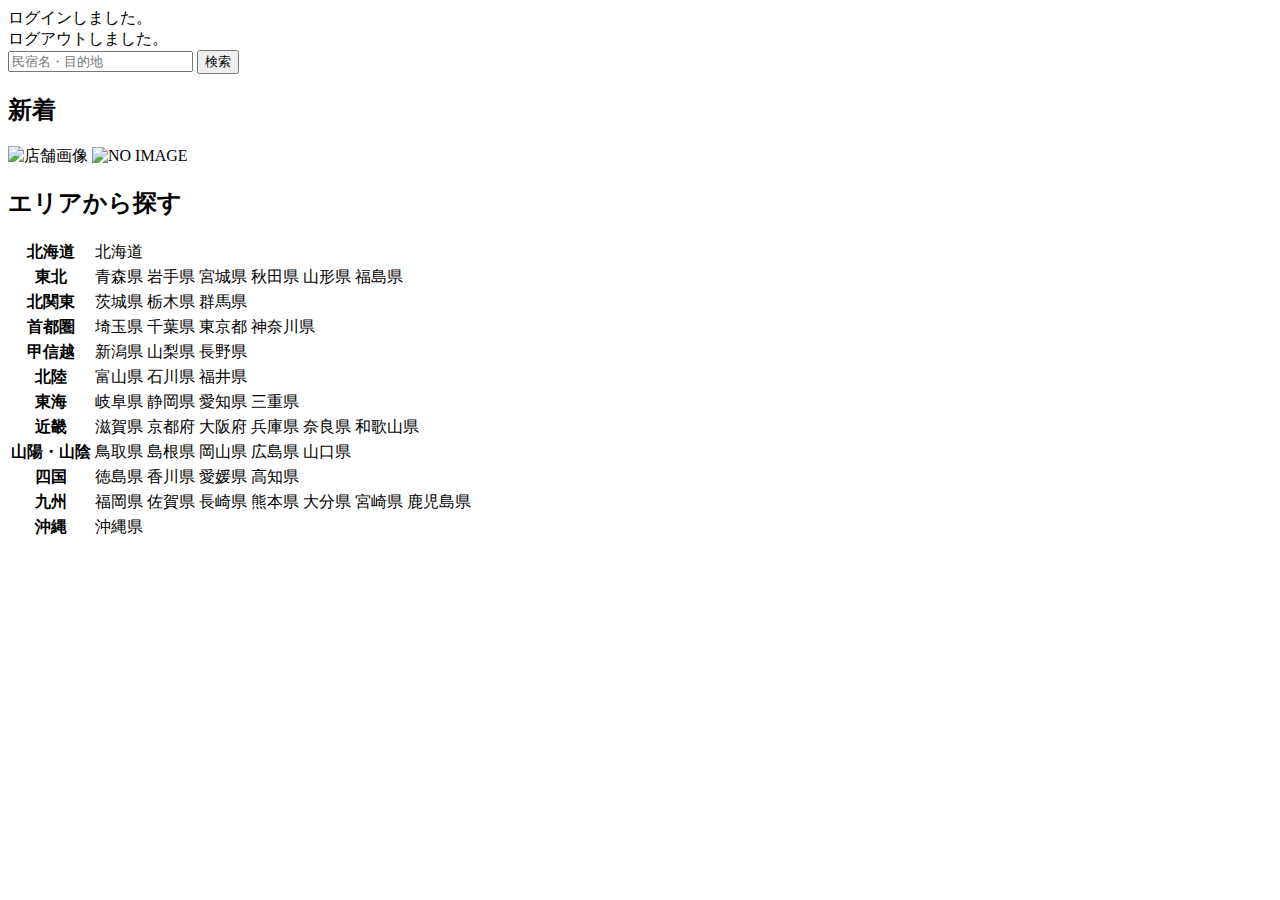
<file: kadai_002/samuraitravel/src/main/resources/templates/index.html>
<!DOCTYPE html>
  <html xmlns:th="https://www.thymeleaf.org" xmlns:sec="http://www.thymeleaf.org/extras/spring-security">
     <head>
        <div th:replace="~{fragment :: meta}"></div>   
              
         <div th:replace="~{fragment :: styles}"></div>
        

         <title>SAMURAI Travel</title>	
     </head>
     <body>
           <div class="samuraitravel-wrapper">
             <!-- ヘッダー -->
             <div th:replace="~{fragment :: header}"></div>
             
             <main>
                 <div class="container pt-4 pb-5 samuraitravel-container">
                     <div th:if="${param.loggedIn}" class="alert alert-info">
                         ログインしました。
                     </div>  
                     
                     <div th:if="${param.loggedOut}" class="alert alert-info">
                         ログアウトしました。
                     </div>
                     <div th:if="${successMessage}" class="alert alert-info">
                         <span th:text="${successMessage}"></span>
                     </div>   
                     <div class="d-flex justify-content-center">                                            
                         <form method="get" th:action="@{/houses}" class="mb-5 samuraitravel-search-form">
                             <div class="input-group">
                                 <input type="text" class="form-control" name="keyword" th:value="${keyword}" placeholder="民宿名・目的地">
                                 <button type="submit" class="btn text-white shadow-sm samuraitravel-btn">検索</button> 
                             </div>               
                         </form>                        
                     </div>                                                                                                  
                                                      
                     <h2 class="text-center mb-3">新着</h2>
                     <div class="row row-cols-lg-5 row-cols-2 g-3 mb-5">                                        
                         <div class="col" th:each="newHouse : ${newHouses}">
                             <a th:href="@{/houses/__${newHouse.getId()}__}" class="link-dark samuraitravel-card-link">
                                 <div class="card h-100">                                                                        
                                     <img th:if="${newHouse.getImageName()}" th:src="@{/storage/__${newHouse.getImageName()}__}" class="card-img-top samuraitravel-vertical-card-image" alt="店舗画像">                                     
                                     <img th:unless="${newHouse.getImageName()}" th:src="@{/images/noImage.png}" class="card-img-top samuraitravel-vertical-card-image" alt="NO IMAGE">                                                                                                                        
                                     <div class="card-body">                                    
                                         <h3 class="card-title" th:text="${newHouse.getName()}"></h3>
                                         <p class="card-text mb-1">
                                             <small class="text-muted" th:text="${newHouse.getAddress()}"></small>                                            
                                         </p>
                                         <p class="card-text">
                                             <span th:text="${#numbers.formatInteger(newHouse.getPrice(), 1, 'COMMA') + '円 / 泊'}"></span>                                            
                                         </p>                                    
                                     </div>
                                 </div>    
                             </a>            
                         </div>                                               
                     </div>
                     
                     <div class="row justify-content-center">
                         <div class="col-xl-5 col-lg-6 col-md-8">                    
                     
                             <h2 class="text-center mb-3">エリアから探す</h2>                                        
                              
                             <table class="table">
                                 <tbody>                                                     
                                     <tr>
                                         <th>北海道</th>
                                         <td>
                                             <a th:href="@{/houses?area=北海道}">北海道</a>
                                         </td>                                     
                                     </tr>  
                                     <tr>
                                         <th>東北</th>
                                         <td>
                                             <a th:href="@{/houses?area=青森県}" class="me-2">青森県</a>
                                             <a th:href="@{/houses?area=岩手県}" class="me-2">岩手県</a>
                                             <a th:href="@{/houses?area=宮城県}" class="me-2">宮城県</a>
                                             <a th:href="@{/houses?area=秋田県}" class="me-2">秋田県</a>
                                             <a th:href="@{/houses?area=山形県}" class="me-2">山形県</a>
                                             <a th:href="@{/houses?area=福島県}">福島県</a>
                                         </td>                                     
                                     </tr>  
                                     <tr>
                                         <th>北関東</th>
                                         <td>
                                             <a th:href="@{/houses?area=茨城県}" class="me-2">茨城県</a>
                                             <a th:href="@{/houses?area=栃木県}" class="me-2">栃木県</a>
                                             <a th:href="@{/houses?area=群馬県}">群馬県</a>                                    
                                         </td>                                     
                                     </tr>  
                                     <tr>
                                         <th>首都圏</th>
                                         <td>
                                             <a th:href="@{/houses?area=埼玉県}" class="me-2">埼玉県</a>
                                             <a th:href="@{/houses?area=千葉県}" class="me-2">千葉県</a>
                                             <a th:href="@{/houses?area=東京都}" class="me-2">東京都</a>
                                             <a th:href="@{/houses?area=神奈川県}">神奈川県</a>
                                         </td>                                     
                                     </tr>  
                                     <tr>
                                         <th>甲信越</th>
                                         <td>
                                             <a th:href="@{/houses?area=新潟県}" class="me-2">新潟県</a>
                                             <a th:href="@{/houses?area=山梨県}" class="me-2">山梨県</a>
                                             <a th:href="@{/houses?area=長野県}">長野県</a>
                                         </td>                                     
                                     </tr>  
                                     <tr>
                                         <th>北陸</th>
                                         <td>
                                             <a th:href="@{/houses?area=富山県}" class="me-2">富山県</a>
                                             <a th:href="@{/houses?area=石川県}" class="me-2">石川県</a>
                                             <a th:href="@{/houses?area=福井県}">福井県</a>
                                         </td>                                     
                                     </tr>  
                                     <tr>
                                         <th>東海</th>
                                         <td>
                                             <a th:href="@{/houses?area=岐阜県}" class="me-2">岐阜県</a>
                                             <a th:href="@{/houses?area=静岡県}" class="me-2">静岡県</a>
                                             <a th:href="@{/houses?area=愛知県}" class="me-2">愛知県</a>
                                             <a th:href="@{/houses?area=三重県}">三重県</a>
                                         </td>                                     
                                     </tr>  
                                     <tr>
                                         <th>近畿</th>
                                         <td>
                                             <a th:href="@{/houses?area=滋賀県}" class="me-2">滋賀県</a>
                                             <a th:href="@{/houses?area=京都府}" class="me-2">京都府</a>
                                             <a th:href="@{/houses?area=大阪府}" class="me-2">大阪府</a>
                                             <a th:href="@{/houses?area=兵庫県}" class="me-2">兵庫県</a>
                                             <a th:href="@{/houses?area=奈良県}" class="me-2">奈良県</a>
                                             <a th:href="@{/houses?area=和歌山県}">和歌山県</a>
                                         </td>                                     
                                     </tr>  
                                     <tr>
                                         <th>山陽・山陰</th>
                                         <td>
                                             <a th:href="@{/houses?area=鳥取県}" class="me-2">鳥取県</a>
                                             <a th:href="@{/houses?area=島根県}" class="me-2">島根県</a>
                                             <a th:href="@{/houses?area=岡山県}" class="me-2">岡山県</a>
                                             <a th:href="@{/houses?area=広島県}" class="me-2">広島県</a>
                                             <a th:href="@{/houses?area=山口県}">山口県</a>
                                         </td>                                     
                                     </tr>  
                                     <tr>
                                         <th>四国</th>
                                         <td>
                                             <a th:href="@{/houses?area=徳島県}" class="me-2">徳島県</a>
                                             <a th:href="@{/houses?area=香川県}" class="me-2">香川県</a>
                                             <a th:href="@{/houses?area=愛媛県}" class="me-2">愛媛県</a>
                                             <a th:href="@{/houses?area=高知県}">高知県</a>
                                         </td>                                     
                                     </tr>            
                                     <tr>
                                         <th>九州</th>
                                         <td>
                                             <a th:href="@{/houses?area=福岡県}" class="me-2">福岡県</a>
                                             <a th:href="@{/houses?area=佐賀県}" class="me-2">佐賀県</a>
                                             <a th:href="@{/houses?area=長崎県}" class="me-2">長崎県</a>
                                             <a th:href="@{/houses?area=熊本県}" class="me-2">熊本県</a>
                                             <a th:href="@{/houses?area=大分県}" class="me-2">大分県</a>
                                             <a th:href="@{/houses?area=宮崎県}" class="me-2">宮崎県</a>
                                             <a th:href="@{/houses?area=鹿児島県}">鹿児島県</a>
                                         </td>                                     
                                     </tr>  
                                     <tr>
                                         <th>沖縄</th>
                                         <td>
                                             <a th:href="@{/houses?area=沖縄県}">沖縄県</a>
                                         </td>                                     
                                     </tr>                                                                                                                                                                                                                                                                                                                                                                           
                                 </tbody>
                             </table>  
                         </div>
                     </div>  
                 </div>
             </main>
             
             <!-- フッター -->
             <div th:replace="~{fragment :: footer}"></div>
         </div>    
         
         <div th:replace="~{fragment :: scripts}"></div>  
     </body>
 </html>
</file>
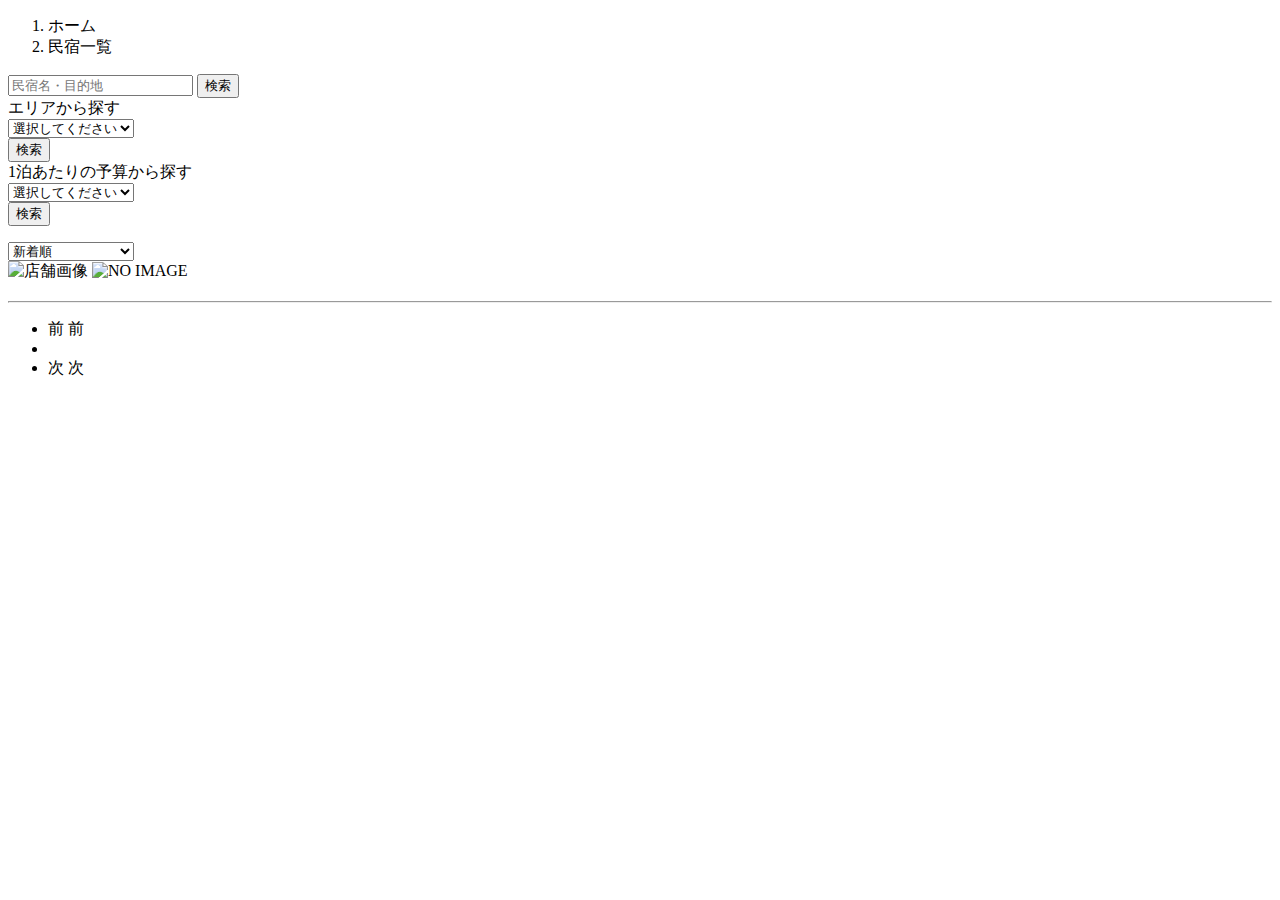
<file: kadai_002/samuraitravel/src/main/resources/templates/houses/index.html>
<!DOCTYPE html>
 <html xmlns:th="https://www.thymeleaf.org" xmlns:sec="http://www.thymeleaf.org/extras/spring-security">    
     <head>
         <div th:replace="~{fragment :: meta}"></div>   
              
         <div th:replace="~{fragment :: styles}"></div>
           
         <title>民宿一覧</title>   
     </head>
     <body>
         <div class="samuraitravel-wrapper">
             <!-- ヘッダー -->
             <div th:replace="~{fragment :: header}"></div>
             
             <main>
                 <div class="container samuraitravel-container pb-5">
                     <div class="row justify-content-center">
                         <nav class="my-3" style="--bs-breadcrumb-divider: '>';" aria-label="breadcrumb">
                             <ol class="breadcrumb mb-0">                        
                                 <li class="breadcrumb-item"><a th:href="@{/}">ホーム</a></li>
                                 <li class="breadcrumb-item active" aria-current="page">民宿一覧</li>
                             </ol>
                         </nav>         
             
                         <div class="col-xl-3 col-lg-4 col-md-12">               
                             <form method="get" th:action="@{/houses}" class="w-100 mb-3">
                                 <div class="input-group">
                                     <input type="text" class="form-control" name="keyword" th:value="${keyword}" placeholder="民宿名・目的地">
                                     <button type="submit" class="btn text-white shadow-sm samuraitravel-btn">検索</button> 
                                 </div>               
                             </form>
             
                             <div class="card mb-3">
                                 <div class="card-header">
                                     エリアから探す
                                 </div>
                                 <div class="card-body">
                                     <form method="get" th:action="@{/houses}" class="w-100">
                                         <div class="form-group mb-3">
                                             <select class="form-control form-select" name="area">  
                                                 <option value="" hidden>選択してください</option>   
                                                 <optgroup label="北海道">                                      
                                                     <option value="北海道" th:selected="${area == '北海道'}">北海道</option>
                                                 </optgroup>                
                                                 <optgroup label="東北">                                  
                                                     <option value="青森県" th:selected="${area == '青森県'}">青森県</option>                                                
                                                     <option value="岩手県" th:selected="${area == '岩手県'}">岩手県</option>
                                                     <option value="宮城県" th:selected="${area == '宮城県'}">宮城県</option>
                                                     <option value="秋田県" th:selected="${area == '秋田県'}">秋田県</option>
                                                     <option value="山形県" th:selected="${area == '山形県'}">山形県</option>
                                                     <option value="福島県" th:selected="${area == '福島県'}">福島県</option>
                                                 </optgroup>
                                                 <optgroup label="北関東">  
                                                     <option value="茨城県" th:selected="${area == '茨城県'}">茨城県</option>
                                                     <option value="栃木県" th:selected="${area == '栃木県'}">栃木県</option>
                                                     <option value="群馬県" th:selected="${area == '群馬県'}">群馬県</option>
                                                 </optgroup>
                                                 <optgroup label="首都圏"> 
                                                     <option value="埼玉県" th:selected="${area == '埼玉県'}">埼玉県</option>
                                                     <option value="千葉県" th:selected="${area == '千葉県'}">千葉県</option>
                                                     <option value="東京都" th:selected="${area == '東京都'}">東京都</option>
                                                     <option value="神奈川県" th:selected="${area == '神奈川県'}">神奈川県</option>
                                                 </optgroup>
                                                 <optgroup label="甲信越"> 
                                                     <option value="新潟県" th:selected="${area == '新潟県'}">新潟県</option>
                                                     <option value="山梨県" th:selected="${area == '山梨県'}">山梨県</option>
                                                     <option value="長野県" th:selected="${area == '長野県'}">長野県</option>
                                                 </optgroup>
                                                 <optgroup label="北陸"> 
                                                     <option value="富山県" th:selected="${area == '富山県'}">富山県</option>
                                                     <option value="石川県" th:selected="${area == '石川県'}">石川県</option>
                                                     <option value="福井県" th:selected="${area == '福井県'}">福井県</option>
                                                 </optgroup>
                                                 <optgroup label="東海">
                                                     <option value="岐阜県" th:selected="${area == '岐阜県'}">岐阜県</option>
                                                     <option value="静岡県" th:selected="${area == '静岡県'}">静岡県</option>
                                                     <option value="愛知県" th:selected="${area == '愛知県'}">愛知県</option>
                                                     <option value="三重県" th:selected="${area == '三重県'}">三重県</option>
                                                 </optgroup>
                                                 <optgroup label="近畿">
                                                     <option value="滋賀県" th:selected="${area == '滋賀県'}">滋賀県</option>
                                                     <option value="京都府" th:selected="${area == '京都府'}">京都府</option>
                                                     <option value="大阪府" th:selected="${area == '大阪府'}">大阪府</option>
                                                     <option value="兵庫県" th:selected="${area == '兵庫県'}">兵庫県</option>
                                                     <option value="奈良県" th:selected="${area == '奈良県'}">奈良県</option>
                                                     <option value="和歌山県" th:selected="${area == '和歌山県'}">和歌山県</option>
                                                 </optgroup>
                                                 <optgroup label="山陽・山陰">
                                                     <option value="鳥取県" th:selected="${area == '鳥取県'}">鳥取県</option>
                                                     <option value="島根県" th:selected="${area == '島根県'}">島根県</option>
                                                     <option value="岡山県" th:selected="${area == '岡山県'}">岡山県</option>
                                                     <option value="広島県" th:selected="${area == '広島県'}">広島県</option>
                                                     <option value="山口県" th:selected="${area == '山口県'}">山口県</option>
                                                 </optgroup>
                                                 <optgroup label="四国">
                                                     <option value="徳島県" th:selected="${area == '徳島県'}">徳島県</option>
                                                     <option value="香川県" th:selected="${area == '香川県'}">香川県</option>
                                                     <option value="愛媛県" th:selected="${area == '愛媛県'}">愛媛県</option>
                                                     <option value="高知県" th:selected="${area == '高知県'}">高知県</option>
                                                 </optgroup>
                                                 <optgroup label="九州">
                                                     <option value="福岡県" th:selected="${area == '福岡県'}">福岡県</option>
                                                     <option value="佐賀県" th:selected="${area == '佐賀県'}">佐賀県</option>
                                                     <option value="長崎県" th:selected="${area == '長崎県'}">長崎県</option>
                                                     <option value="熊本県" th:selected="${area == '熊本県'}">熊本県</option>
                                                     <option value="大分県" th:selected="${area == '大分県'}">大分県</option>
                                                     <option value="宮崎県" th:selected="${area == '宮崎県'}">宮崎県</option>
                                                     <option value="鹿児島県" th:selected="${area == '鹿児島県'}">鹿児島県</option>
                                                 </optgroup>
                                                 <optgroup label="沖縄">
                                                     <option value="沖縄県" th:selected="${area == '沖縄県'}">沖縄県</option>
                                                 </optgroup>                                                                                                  
                                             </select> 
                                         </div>
                                         <div class="form-group">
                                             <button type="submit" class="btn text-white shadow-sm w-100 samuraitravel-btn">検索</button>
                                         </div>                                           
                                     </form>
                                 </div>
                             </div>                
             
                             <div class="card mb-3">
                                 <div class="card-header">
                                     1泊あたりの予算から探す
                                 </div>
                                 <div class="card-body">
                                     <form method="get" th:action="@{/houses}" class="w-100">
                                         <div class="form-group mb-3">    
                                             <select class="form-control form-select" name="price">
                                                 <option value="" hidden>選択してください</option> 
                                                 <option value="6000" th:selected="${price == 6000}">6,000円以内</option>
                                                 <option value="7000" th:selected="${price == 7000}">7,000円以内</option>
                                                 <option value="8000" th:selected="${price == 8000}">8,000円以内</option>
                                                 <option value="9000" th:selected="${price == 9000}">9,000円以内</option>
                                                 <option value="10000" th:selected="${price == 10000}">10,000円以内</option>
                                             </select>                                                                                
                                         </div>
                                         <div class="form-group">
                                             <button type="submit" class="btn text-white shadow-sm w-100 samuraitravel-btn">検索</button>
                                         </div>                                           
                                     </form>
                                 </div>
                             </div>                               
                         </div>
             
                         <div class="col">                                                                          
                             <div class="d-flex justify-content-between flex-wrap">                                
                                 <p th:if="${housePage.getTotalPages() > 1}" class="fs-5 mb-3" th:text="${'検索結果：' + housePage.getTotalElements() + '件' + '（' + (housePage.getNumber() + 1) + ' / ' + housePage.getTotalPages() + ' ページ）'}"></p> 
                                 <p th:unless="${housePage.getTotalPages() > 1}" class="fs-5 mb-3" th:text="${'検索結果：' + housePage.getTotalElements() + '件'}"></p>
                                 <form method="get" th:action="@{/houses}" class="mb-3 samuraitravel-sort-box"> 
                                     <input th:if="${keyword}" type="hidden" name="keyword" th:value="${keyword}">
                                     <input th:if="${area}" type="hidden" name="area" th:value="${area}">
                                     <input th:if="${price}" type="hidden" name="price" th:value="${price}">                                      
                                     <select class="form-select form-select-sm" name="order" onChange="this.form.submit();">
                                         <option value="createdAtDesc" th:selected="${order == 'createdAtDesc' || order == null}">新着順</option>                                            
                                         <option value="priceAsc" th:selected="${order == 'priceAsc'}">宿泊料金が安い順</option>
                                     </select>   
                                 </form>                                                                                                 
                             </div>   
                                                                         
                             <div class="mb-3" th:each="house : ${housePage}">
                                 <a th:href="@{/houses/__${house.getId()}__}" class="link-dark samuraitravel-card-link">
                                     <div class="card h-100">   
                                         <div class="row g-0">
                                             <div class="col-md-4">                                                                                
                                                 <img th:if="${house.getImageName()}" th:src="@{/storage/__${house.getImageName()}__}" class="card-img-top samuraitravel-horizontal-card-image" alt="店舗画像">                                                     
                                                 <img th:unless="${house.getImageName()}" th:src="@{/images/noImage.png}" class="card-img-top samuraitravel-horizontal-card-image" alt="NO IMAGE">                                                    
                                             </div> 
                                             <div class="col-md-8">                                                                                                                        
                                                 <div class="card-body">                                    
                                                     <h3 class="card-title mb-3" th:text="${house.getName()}"></h3>                                            
  
                                                     <hr class="mb-3">
                                                     
                                                     <p class="card-text mb-2">
                                                         <span th:text="${house.getDescription()}"></span>
                                                     </p>                                                    
                                                     
                                                     <p class="card-text mb-2">
                                                         <small class="text-muted" th:text="${'〒' + house.getPostalCode()}"></small>
                                                         <small class="text-muted" th:text="${house.getAddress()}"></small>                                                      
                                                     </p>   
                                                                                                                                                                                                                                    
                                                     <p class="card-text">
                                                         <span th:text="${#numbers.formatInteger(house.getPrice(), 1, 'COMMA') + '円 / 泊'}"></span>
                                                     </p>                                    
                                                 </div>
                                             </div>
                                         </div>
                                     </div>    
                                 </a>            
                             </div>                                                                                       
             
                             <!-- ページネーション -->
                             <div th:if="${housePage.getTotalPages() > 1}" class="d-flex justify-content-center">
                                 <nav aria-label="民宿一覧ページ">
                                     <ul class="pagination">
                                         <li class="page-item">
                                             <span th:if="${housePage.isFirst()}" class="page-link disabled">前</span>
                                             <a th:unless="${housePage.isFirst()}" th:href="@{/houses(page = ${housePage.getNumber() - 1}, keyword = ${keyword}, area = ${area}, price = ${price}, order = ${order})}" class="page-link samuraitravel-page-link">前</a>
                                         </li>
                                         <li th:each="i : ${#numbers.sequence(0, housePage.getTotalPages() - 1)}" class="page-item">
                                             <span th:if="${i == housePage.getNumber()}" class="page-link active samuraitravel-active" th:text="${i + 1}"></span>
                                             <a th:unless="${i == housePage.getNumber()}" th:href="@{/houses(page = ${i}, keyword = ${keyword}, area = ${area}, price = ${price}, order = ${order})}" class="page-link samuraitravel-page-link" th:text="${i + 1}"></a>
                                         </li>
                                         <li class="page-item">                        
                                             <span th:if="${housePage.isLast()}" class="page-link disabled">次</span>
                                             <a th:unless="${housePage.isLast()}" th:href="@{/houses(page = ${housePage.getNumber() + 1}, keyword = ${keyword}, area = ${area}, price = ${price}, order = ${order})}" class="page-link samuraitravel-page-link">次</a>
                                         </li>
                                     </ul>
                                 </nav> 
                             </div>                                      
                         </div>
                     </div>
                 </div>  
             </main>
             
             <!-- フッター -->
             <div th:replace="~{fragment :: footer}"></div>
         </div>    
         
         <div th:replace="~{fragment :: scripts}"></div>  
   </body>
 </html>
</file>
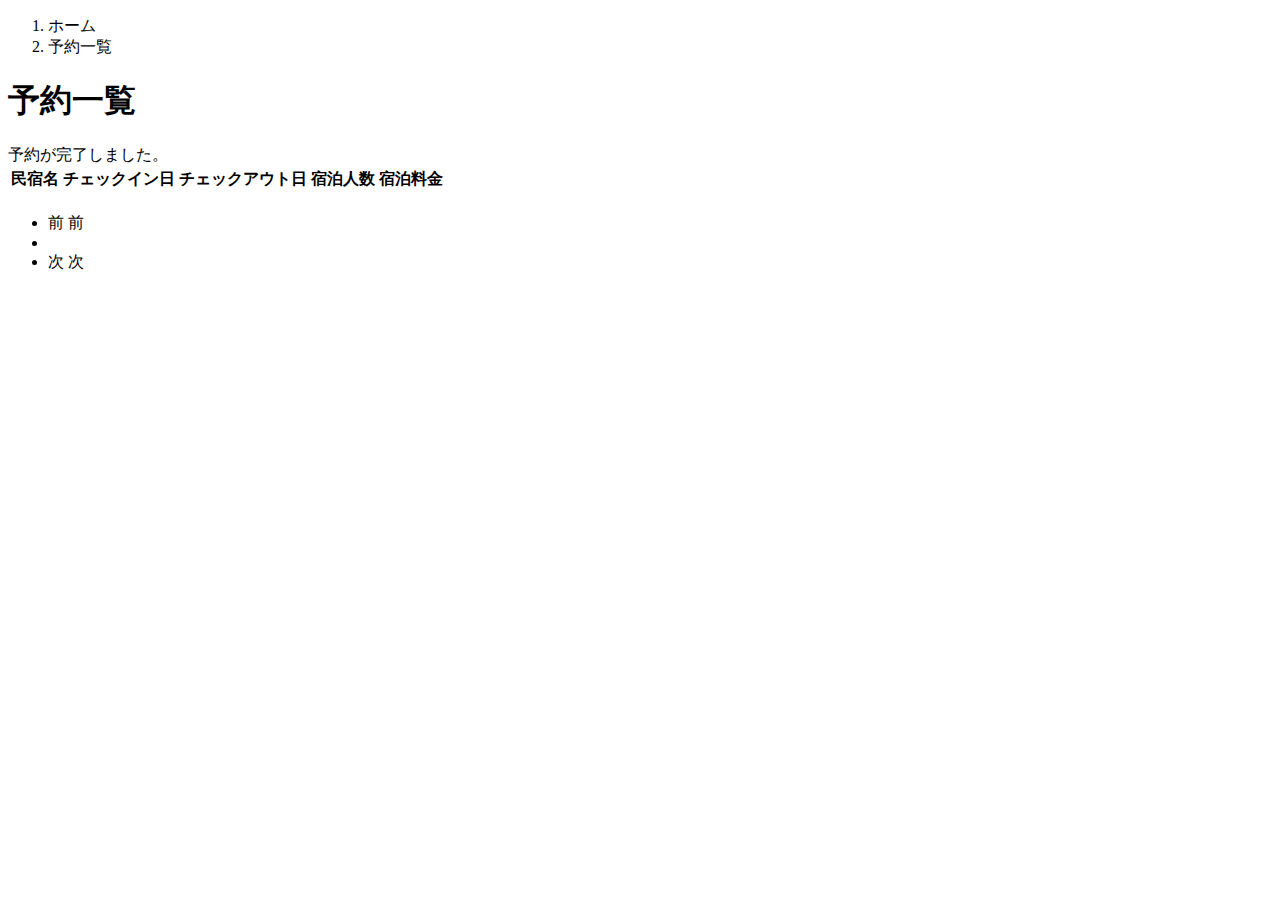
<file: kadai_002/samuraitravel/src/main/resources/templates/reservations/index.html>
<!DOCTYPE html>
 <html xmlns:th="https://www.thymeleaf.org" xmlns:sec="http://www.thymeleaf.org/extras/spring-security">    
     <head>
         <div th:replace="~{fragment :: meta}"></div>   
              
         <div th:replace="~{fragment :: styles}"></div>
           
         <title>予約一覧</title>   
     </head>
     <body>
         <div class="samuraitravel-wrapper">
             <!-- ヘッダー -->
             <div th:replace="~{fragment :: header}"></div>
             
             <main>
                 <div class="container samuraitravel-container pb-5">
                     <div class="row justify-content-center">
                         <div class="col-xxl-9 col-xl-10 col-lg-11">
                             <nav class="my-3" style="--bs-breadcrumb-divider: '>';" aria-label="breadcrumb">
                                 <ol class="breadcrumb mb-0"> 
                                     <li class="breadcrumb-item"><a th:href="@{/}">ホーム</a></li>                       
                                     <li class="breadcrumb-item active" aria-current="page">予約一覧</li>
                                 </ol>
                             </nav> 
                             
                             <h1 class="mb-3 text-center">予約一覧</h1>  
             
                              <div th:if="${param.reserved}" class="alert alert-info">
                                 予約が完了しました。
                             </div>   
                             
                             <table class="table">
                                 <thead>
                                     <tr>                            
                                         <th scope="col">民宿名</th>
                                         <th scope="col">チェックイン日</th>
                                         <th scope="col">チェックアウト日</th>
                                         <th scope="col">宿泊人数</th>
                                         <th scope="col">宿泊料金</th>                                        
                                     </tr>
                                 </thead>   
                                 <tbody>                                                    
                                     <tr th:each="reservation : ${reservationPage}">
                                         <td>
                                             <a th:href="@{/houses/__${reservation.getHouse().getId()}__}" th:text="${reservation.getHouse().getName()}"></a>
                                         </td>
                                         <td th:text="${reservation.getCheckinDate()}"></td>
                                         <td th:text="${reservation.getCheckoutDate()}"></td>
                                         <td th:text="${reservation.getNumberOfPeople + '名'}"></td>
                                         <td th:text="${#numbers.formatInteger(reservation.getAmount(), 1, 'COMMA') + '円'}"></td>
                                     </tr>                                    
                                 </tbody>
                             </table>    
                             
                            <!-- ページネーション -->
                             <div th:if="${reservationPage.getTotalPages() > 1}" class="d-flex justify-content-center">
                                 <nav aria-label="予約一覧ページ">
                                     <ul class="pagination">
                                         <li class="page-item">
                                             <span th:if="${reservationPage.isFirst()}" class="page-link disabled">前</span>
                                             <a th:unless="${reservationPage.isFirst()}" th:href="@{/reservations(page = ${reservationPage.getNumber() - 1})}" class="page-link samuraitravel-page-link">前</a>
                                         </li>
                                         <li th:each="i : ${#numbers.sequence(0, reservationPage.getTotalPages() - 1)}" class="page-item">
                                             <span th:if="${i == reservationPage.getNumber()}" class="page-link active samuraitravel-active" th:text="${i + 1}"></span>
                                             <a th:unless="${i == reservationPage.getNumber()}" th:href="@{/reservations(page = ${i})}" class="page-link samuraitravel-page-link" th:text="${i + 1}"></a>
                                         </li>
                                         <li class="page-item">                        
                                             <span th:if="${reservationPage.isLast()}" class="page-link disabled">次</span>
                                             <a th:unless="${reservationPage.isLast()}" th:href="@{/reservations(page = ${reservationPage.getNumber() + 1})}" class="page-link samuraitravel-page-link">次</a>
                                         </li>
                                     </ul>
                                 </nav> 
                             </div>                
                         </div>                          
                     </div>
                 </div>  
             </main>
             
             <!-- フッター -->
             <div th:replace="~{fragment :: footer}"></div>
         </div>    
         
         <div th:replace="~{fragment :: scripts}"></div>  
   </body>
 </html>
</file>
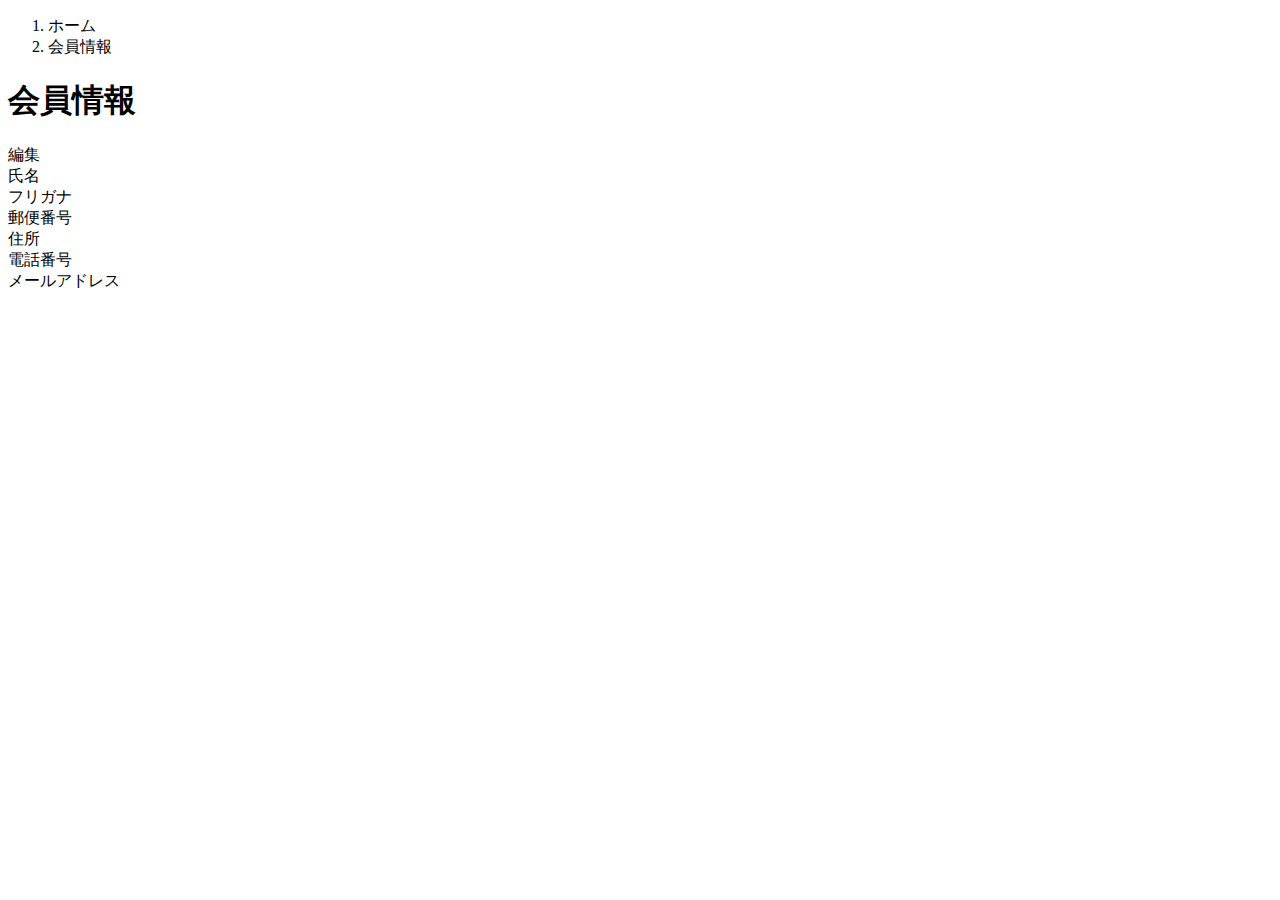
<file: kadai_002/samuraitravel/src/main/resources/templates/user/index.html>
<!DOCTYPE html>
 <html xmlns:th="https://www.thymeleaf.org" xmlns:sec="http://www.thymeleaf.org/extras/spring-security">    
     <head>
         <div th:replace="~{fragment :: meta}"></div>   
              
         <div th:replace="~{fragment :: styles}"></div>
           
         <title>会員情報</title>   
     </head>
     <body>
         <div class="samuraitravel-wrapper">
             <!-- ヘッダー -->
             <div th:replace="~{fragment :: header}"></div>
             
             <main>
                 <div class="container pb-5 samuraitravel-container">
                     <div class="row justify-content-center">
                         <div class="col-xl-5 col-lg-6 col-md-8">
                             <nav class="my-3" style="--bs-breadcrumb-divider: '>';" aria-label="breadcrumb">
                                 <ol class="breadcrumb mb-0"> 
                                     <li class="breadcrumb-item"><a th:href="@{/}">ホーム</a></li>                       
                                     <li class="breadcrumb-item active" aria-current="page">会員情報</li>
                                 </ol>
                             </nav> 
                             
                             <h1 class="mb-3 text-center">会員情報</h1> 
                             
                             <div class="d-flex justify-content-end align-items-end mb-3">                    
                                 <div>
                                     <a th:href="@{/user/edit}">編集</a>                        
                                 </div>
                             </div>                                       
                             
                             <div th:if="${successMessage}" class="alert alert-info">
                                 <span th:text="${successMessage}"></span>
                             </div>                               
                             
                             <div class="container mb-4">
                                 <div class="row pb-2 mb-2 border-bottom">
                                     <div class="col-4">
                                         <span class="fw-bold">氏名</span>
                                     </div>
             
                                     <div class="col">
                                         <span th:text="${user.getName()}"></span>
                                     </div>
                                 </div>                    
             
                                 <div class="row pb-2 mb-2 border-bottom">
                                     <div class="col-4">
                                         <span class="fw-bold">フリガナ</span>
                                     </div>
             
                                     <div class="col">
                                         <span th:text="${user.getFurigana()}"></span>
                                     </div>
                                 </div>            
                                 
                                 <div class="row pb-2 mb-2 border-bottom">
                                     <div class="col-4">
                                         <span class="fw-bold">郵便番号</span>
                                     </div>
             
                                     <div class="col">
                                         <span th:text="${user.getPostalCode()}"></span>
                                     </div>
                                 </div>   
                                 
                                 <div class="row pb-2 mb-2 border-bottom">
                                     <div class="col-4">
                                         <span class="fw-bold">住所</span>
                                     </div>
             
                                     <div class="col">
                                         <span th:text="${user.getAddress()}"></span>
                                     </div>
                                 </div>
             
                                 <div class="row pb-2 mb-2 border-bottom">
                                     <div class="col-4">
                                         <span class="fw-bold">電話番号</span>
                                     </div>
             
                                     <div class="col">
                                         <span th:text="${user.getPhoneNumber()}"></span>
                                     </div>
                                 </div>  
                                 
                                 <div class="row pb-2 mb-2 border-bottom">
                                     <div class="col-4">
                                         <span class="fw-bold">メールアドレス</span>
                                     </div>
             
                                     <div class="col">
                                         <span th:text="${user.getEmail()}"></span>
                                     </div>
                                 </div>                                 
                             </div>                                                                                                                           
                         </div>
                     </div>
                 </div>
             </main>
             
             <!-- フッター -->
             <div th:replace="~{fragment :: footer}"></div>
         </div>    
         
         <div th:replace="~{fragment :: scripts}"></div>  
   </body>
 </html>
</file>
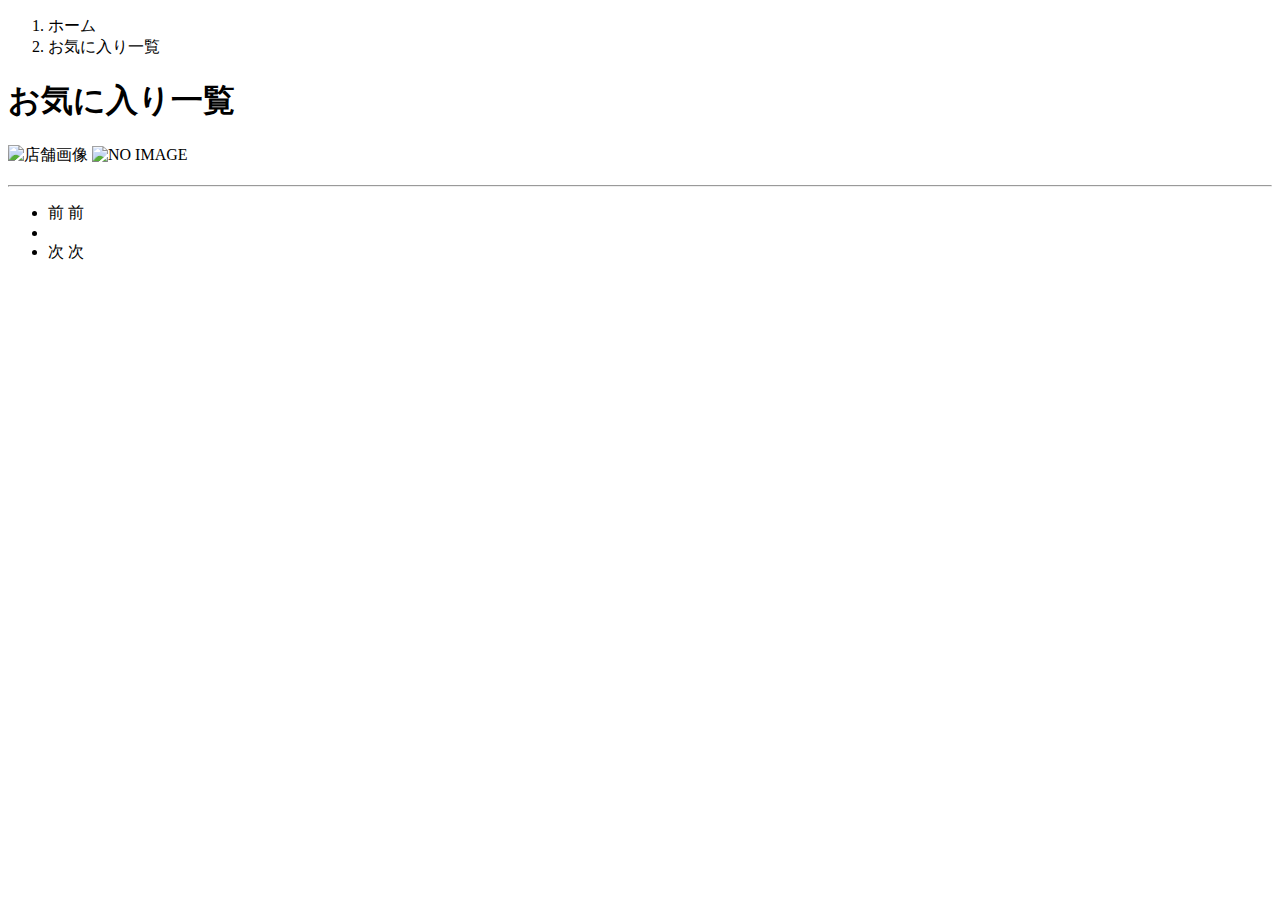
<file: kadai_003/samuraitravel/src/main/resources/templates/favorite/index.html>
<!DOCTYPE html>
 <html xmlns:th="https://www.thymeleaf.org" xmlns:sec="http://www.thymeleaf.org/extras/spring-security">    
     <head>
         <div th:replace="~{fragment :: meta}"></div>   
              
         <div th:replace="~{fragment :: styles}"></div>
         
        
           
         <title>お気に入り一覧</title>   
     </head>
     <body>
	
         <div class="samuraitravel-wrapper">
             <!-- ヘッダー -->
             <div th:replace="~{fragment :: header}"></div>
             
             <main>
                 <div class="container pt-4 pb-5 samuraitravel-container">
                     <div class="row justify-content-center">
                         <div class="col-xxl-9 col-xl-10 col-lg-11">
                             <nav class="mb-4" style="--bs-breadcrumb-divider: '>';" aria-label="breadcrumb">
                                 <ol class="breadcrumb mb-0">                        
                                     <li class="breadcrumb-item"><a th:href="@{/}">ホーム</a></li>
                                     <li class="breadcrumb-item active" aria-current="page">お気に入り一覧</li>
                                 </ol>
                             </nav>
                             <h1 class="mb-4 text-center">お気に入り一覧</h1>
                            <div class="mb-3" th:each="favorite : ${favoritePage}">														
                                 <a th:href="@{/houses/__${favorite.getHouse().getId()}__}" class="link-dark samuraitravel-card-link">														
                                     <div class="card h-100">   														
                                         <div class="row g-0">														
                                             <div class="col-md-4">                                                                                														
                                                 <img th:if="${favorite.getHouse().getImageName()}" th:src="@{/storage/__${favorite.getHouse().getImageName()}__}" class="card-img-top samuraitravel-horizontal-card-image" alt="店舗画像">                                                     														
                                                 <img th:unless="${favorite.getHouse().getImageName()}" th:src="@{/images/noImage.png}" class="card-img-top samuraitravel-horizontal-card-image" alt="NO IMAGE">                                                    														
                                             </div> 														
                                             <div class="col-md-8">                                                                                                                        														
                                                 <div class="card-body">                                    														
                                                     <h3 class="card-title mb-3" th:text="${favorite.getHouse().getName()}"></h3>                                            														
  														
                                                     <hr class="mb-3">														
                                                     														
                                                     <p class="card-text mb-2">														
                                                         <span th:text="${favorite.getHouse().getDescription()}"></span>														
                                                     </p>                                                    														
                                                     														
                                                     <p class="card-text mb-2">														
                                                         <small class="text-muted" th:text="${'〒' + favorite.getHouse().getPostalCode()}"></small>														
                                                         <small class="text-muted" th:text="${favorite.getHouse().getAddress()}"></small>                                                      														
                                                     </p>   														
                                                                                                                                                                                                                                    														
                                                     <p class="card-text">														
                                                         <span th:text="${#numbers.formatInteger(favorite.getHouse().getPrice(), 1, 'COMMA') + '円 / 泊'}"></span>														
                                                     </p>                                    														
                                                 </div>														
                                             </div>														
                                         </div>														
                                     </div>    														
                                 </a>            														
                             </div>
                             <!-- ページネーション -->
                             <div th:if="${favoritePage.getTotalPages() > 1}" class="d-flex justify-content-center">														
                                 <nav aria-label="お気に入り一覧ページ">														
                                     <ul class="pagination">														
                                         <li class="page-item">														
                                             <span th:if="${favoritePage.isFirst()}" class="page-link disabled">前</span>														
                                             <a th:unless="${favoritePage.isFirst()}" th:href="@{/favorite(page = ${favoritePage.getNumber() - 1})}" class="page-link samuraitravel-page-link">前</a>														
                                         </li>														
                                         <li th:each="i : ${#numbers.sequence(0, favoritePage.getTotalPages() - 1)}" class="page-item">														
                                             <span th:if="${i == favoritePage.getNumber()}" class="page-link active samuraitravel-active" th:text="${i + 1}"></span>														
                                             <a th:unless="${i == favoritePage.getNumber()}" th:href="@{/favorite(page = ${i})}" class="page-link samuraitravel-page-link" th:text="${i + 1}"></a>														
                                         </li>														
                                         <li class="page-item">                        														
                                             <span th:if="${favoritePage.isLast()}" class="page-link disabled">次</span>														
                                             <a th:unless="${favoritePage.isLast()}" th:href="@{/favorite(page = ${favoritePage.getNumber() + 1})}" class="page-link samuraitravel-page-link">次</a>														
                                         </li>														
                                     </ul>														
                                 </nav> 														
                             </div>  														
                                 														
                         </div>                          														
                     </div>														
                 </div>                                                														
             </main> 
              <!-- フッター -->
             <div th:replace="~{fragment :: footer}"></div>
         </div>    
         
         <div th:replace="~{fragment :: scripts}"></div>  
	 </body>
 </html>
</file>
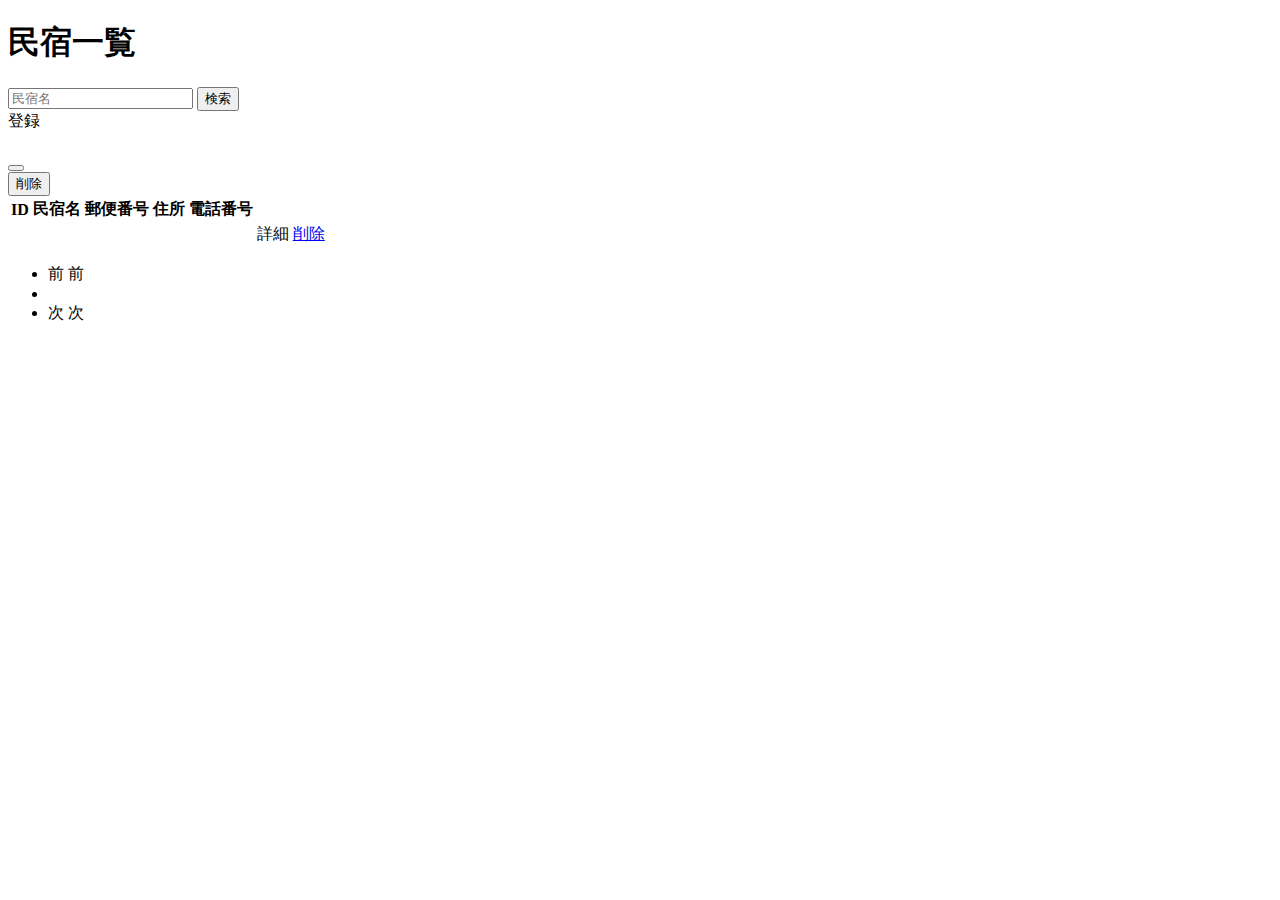
<file: kadai_002/samuraitravel/src/main/resources/templates/admin/houses/index.html>
<!DOCTYPE html>
<html xmlns:th="https://www.thymeleaf.org" xmlns:sec="http://www.thymeleaf.org/extras/spring-security">
     <head>
         <div th:replace="~{fragment :: meta}"></div>
              
         <div th:replace="~{fragment :: styles}"></div>
         <title>民宿一覧</title>       
     </head>
     <body>
         <div class="samuraitravel-wrapper">
             <!-- ヘッダー -->
             <div th:replace="~{fragment :: header}"></div>
             
             
             <main>
                 <div class="container pt-4 pb-5 samuraitravel-container">
                     <div class="row justify-content-center">
                         <div class="col-xxl-9 col-xl-10 col-lg-11">
                             
                             <h1 class="mb-4 text-center">民宿一覧</h1>   
                             
                             <div class="d-flex justify-content-between align-items-end flex-wrap">
                                 <form method="get" th:action="@{/admin/houses}" class="mb-3">
                                     <div class="input-group">
                                         <input type="text" class="form-control" name="keyword" th:value="${keyword}" placeholder="民宿名">
                                         <button type="submit" class="btn text-white shadow-sm samuraitravel-btn">検索</button> 
                                     </div>               
                                 </form>                                                              
                                 <a th:href="@{/admin/houses/register}" class="btn text-white shadow-sm mb-3 samuraitravel-btn">登録</a>
                             </div>                                                          
                             
                              <div th:if="${successMessage}" class="alert alert-info">
                                 <span th:text="${successMessage}"></span>
                             </div>     
                             
                             <table class="table">
                                 <thead>
                                     <tr>
                                         <th scope="col">ID</th>
                                         <th scope="col">民宿名</th>
                                         <th scope="col">郵便番号</th>
                                         <th scope="col">住所</th>
                                         <th scope="col">電話番号</th>
                                         <th scope="col"></th>
                                         <th scope="col"></th>                                        
                                     </tr>
                                 </thead>   
                                 <tbody>                                                     
                                     <tr th:each="house : ${housePage}">
                                         <td th:text="${house.getId()}"></td>
                                         <td th:text="${house.getName()}"></td>
                                         <td th:text="${house.getPostalCode()}"></td>
                                         <td th:text="${house.getAddress()}"></td>
                                         <td th:text="${house.getPhoneNumber()}"></td>
                                         <td><a th:href="@{/admin/houses/__${house.getId()}__}">詳細</a></td> 
                                         <td><a href="#" class="samuraitravel-link-danger" data-bs-toggle="modal" th:data-bs-target="${'#deleteHouseModal' + house.getId()}">削除</a></td>
                                         
                                         <!-- 削除用モーダル -->
                                         <div class="modal fade" th:id="${'deleteHouseModal' + house.getId()}" tabindex="-1" th:aria-labelledby="${'deleteHouseModalLabel' + house.getId()}">
                                             <div class="modal-dialog">
                                                 <div class="modal-content">
                                                     <div class="modal-header">
                                                         <h5 class="modal-title" th:id="${'deleteHouseModalLabel' + house.getId()}" th:text="${house.getName() + 'を削除してもよろしいですか？'}"></h5>
                                                         <button type="button" class="btn-close" data-bs-dismiss="modal" aria-label="閉じる"></button>
                                                     </div>
                                                     <div class="modal-footer">
                                                         <form method="post"th:action="@{/admin/houses/__${house.getId()}__/delete}">
                                                             <button type="submit" class="btn samuraitravel-btn-danger text-white shadow-sm">削除</button>
                                                         </form>
                                                     </div>
                                                 </div>
                                             </div>
                                         </div>                                                                                                        
                                     </tr>                                      
                                 </tbody>
                             </table> 
                             
                             <!-- ページネーション -->
                             <div th:if="${housePage.getTotalPages() > 1}" class="d-flex justify-content-center">
                                 <nav aria-label="民宿一覧ページ">
                                     <ul class="pagination">
                                         <li class="page-item">
                                             <span th:if="${housePage.isFirst()}" class="page-link disabled">前</span>
                                             <a th:unless="${housePage.isFirst()}" th:href="@{/admin/houses(page = ${housePage.getNumber() - 1},keyword = ${keyword})}" class="page-link samuraitravel-page-link">前</a>
                                         </li>
                                         <li th:each="i : ${#numbers.sequence(0, housePage.getTotalPages() - 1)}" class="page-item">
                                             <span th:if="${i == housePage.getNumber()}" class="page-link active samuraitravel-active" th:text="${i + 1}"></span>
                                             <a th:unless="${i == housePage.getNumber()}" th:href="@{/admin/houses(page = ${i},keyword = ${keyword})}" class="page-link samuraitravel-page-link" th:text="${i + 1}"></a>
                                         </li>
                                         <li class="page-item">                        
                                             <span th:if="${housePage.isLast()}" class="page-link disabled">次</span>
                                             <a th:unless="${housePage.isLast()}" th:href="@{/admin/houses(page = ${housePage.getNumber() + 1},keyword = ${keyword})}" class="page-link samuraitravel-page-link">次</a>
                                         </li>
                                     </ul>
                                 </nav> 
                             </div>                                       
                         </div>
                     </div>
                 </div>              
             </main>
             
             <!-- フッター -->
             <div th:replace="~{fragment :: footer}"></div>
         </div>    
         
         <div th:replace="~{fragment :: scripts}"></div>        
     </body>
 </html>
</file>
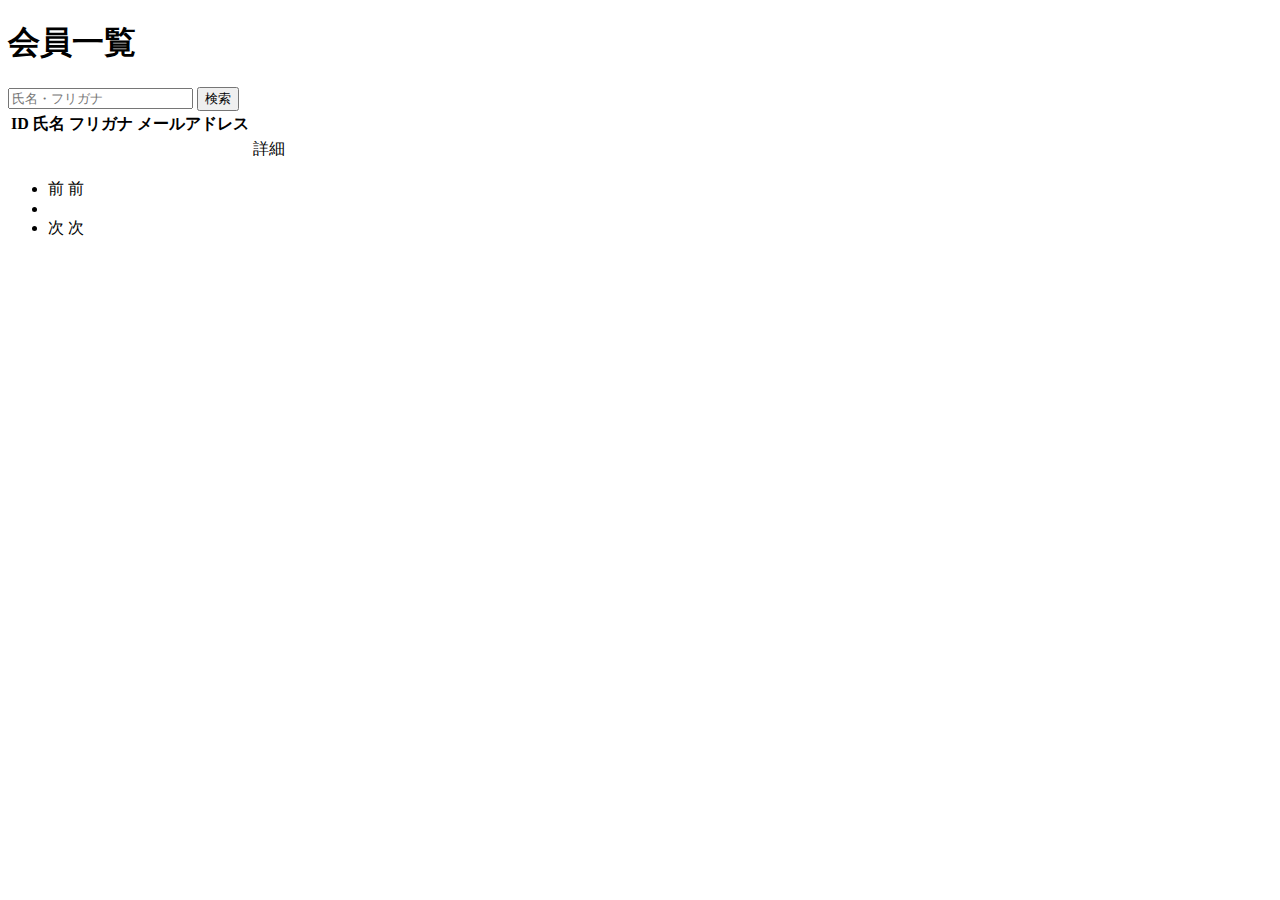
<file: kadai_002/samuraitravel/src/main/resources/templates/admin/users/index.html>
<!DOCTYPE html>
 <html xmlns:th="https://www.thymeleaf.org" xmlns:sec="http://www.thymeleaf.org/extras/spring-security">    
     <head>
         <div th:replace="~{fragment :: meta}"></div>   
              
         <div th:replace="~{fragment :: styles}"></div>
           
         <title>会員一覧</title>   
     </head>
     <body>
         <div class="samuraitravel-wrapper">
             <!-- ヘッダー -->
             <div th:replace="~{fragment :: header}"></div>
             
             <main>
                 <div class="container pt-4 pb-5 samuraitravel-container">
                     <div class="row justify-content-center">
                         <div class="col-xxl-9 col-xl-10 col-lg-11">
                             
                             <h1 class="mb-4 text-center">会員一覧</h1>   
                             
                             <div class="d-flex justify-content-between align-items-end">
                                 <form method="get" th:action="@{/admin/users}" class="mb-3">
                                     <div class="input-group">
                                         <input type="text" class="form-control" name="keyword" th:value="${keyword}" placeholder="氏名・フリガナ">
                                         <button type="submit" class="btn text-white shadow-sm samuraitravel-btn">検索</button> 
                                     </div>               
                                 </form>                                                                                                
                             </div>                                                         
                 
                             <div th:if="${successMessage}" class="alert alert-info">
                                 <span th:text="${successMessage}"></span>
                             </div>   
                             
                             <table class="table">
                                 <thead>
                                     <tr>
                                         <th scope="col">ID</th>
                                         <th scope="col">氏名</th>
                                         <th scope="col">フリガナ</th>
                                         <th scope="col">メールアドレス</th>                                        
                                         <th scope="col"></th>
                                     </tr>
                                 </thead>   
                                 <tbody>                                                     
                                     <tr th:each="user : ${userPage}">
                                         <td th:text="${user.getId()}"></td>
                                         <td th:text="${user.getName()}"></td>
                                         <td th:text="${user.getFurigana()}"></td>
                                         <td th:text="${user.getEmail()}"></td>
                                         <td><a th:href="@{/admin/users/__${user.getId()}__}">詳細</a></td>                                                                                
                                     </tr>                                      
                                 </tbody>
                             </table>  
                             
                             <!-- ページネーション -->
                             <div th:if="${userPage.getTotalPages() > 1}" class="d-flex justify-content-center">
                                 <nav aria-label="会員一覧ページ">
                                     <ul class="pagination">
                                         <li class="page-item">
                                             <span th:if="${userPage.isFirst()}" class="page-link disabled">前</span>
                                             <a th:unless="${userPage.isFirst()}" th:href="@{/admin/users(page = ${userPage.getNumber() - 1}, keyword = ${keyword})}" class="page-link samuraitravel-page-link">前</a>
                                         </li>
                                         <li th:each="i : ${#numbers.sequence(0, userPage.getTotalPages() - 1)}" class="page-item">
                                             <span th:if="${i == userPage.getNumber()}" class="page-link active samuraitravel-active" th:text="${i + 1}"></span>
                                             <a th:unless="${i == userPage.getNumber()}" th:href="@{/admin/users(page = ${i}, keyword = ${keyword})}" class="page-link samuraitravel-page-link" th:text="${i + 1}"></a>
                                         </li>
                                         <li class="page-item">                        
                                             <span th:if="${userPage.isLast()}" class="page-link disabled">次</span>
                                             <a th:unless="${userPage.isLast()}" th:href="@{/admin/users(page = ${userPage.getNumber() + 1}, keyword = ${keyword})}" class="page-link samuraitravel-page-link">次</a>
                                         </li>
                                     </ul>
                                 </nav> 
                             </div>                                      
                         </div>
                     </div>
                 </div>
             </main>
             
             <!-- フッター -->
             <div th:replace="~{fragment :: footer}"></div>
         </div>    
         
         <div th:replace="~{fragment :: scripts}"></div>  
   </body>
 </html>
</file>
